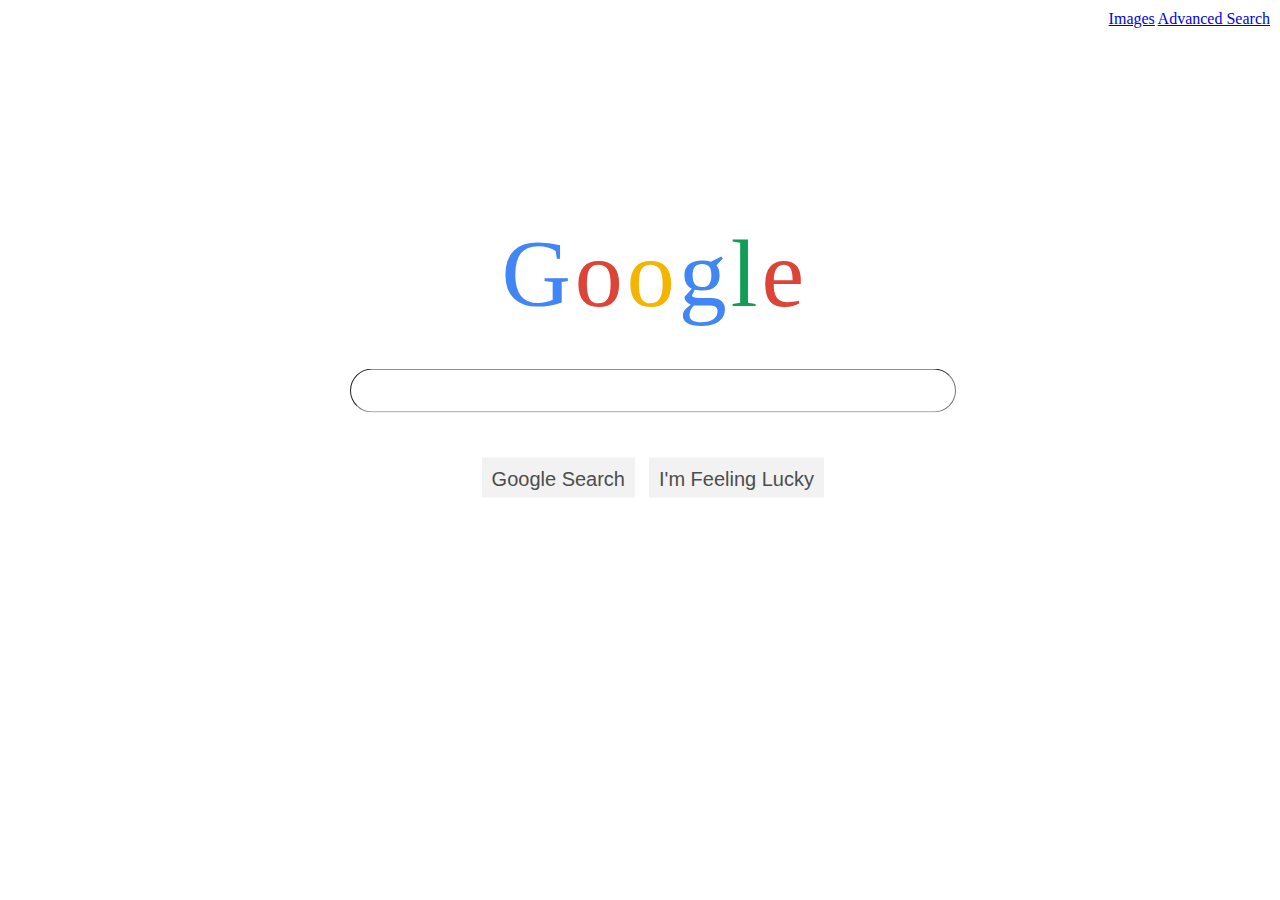
<file: search/index.html>
<!DOCTYPE html>
<html lang="en">

<head>
    <meta charset="UTF-8">
    <meta http-equiv="X-UA-Compatible" content="IE=edge">
    <meta name="viewport" content="width=device-width, initial-scale=1.0">
    <title>Search</title>
    <link rel="stylesheet" href="index.css">
</head>

<body>
    <a id=imgtag href="image.html">Images</a>
    <a id=advtag href="advanced.html">Advanced Search</a>
    <div id=center>
        <span style="color:#4285F4">G</span>
        <span style="color:#DB4437">o</span>
        <span style="color:#F4B400">o</span>
        <span style="color:#4285F4">g</span>
        <span style="color:#0F9D58">l</span>
        <span style="color:#DB4437">e</span>
        <form action="https://google.com/search">
            <input id=corner type="text" name="q">
            <input class=inline type="submit" value="Google Search">
            <input class=inline type="submit" name="btnI" value="I'm Feeling Lucky">
        </form>
    </div>
</body>

</html>
</file>
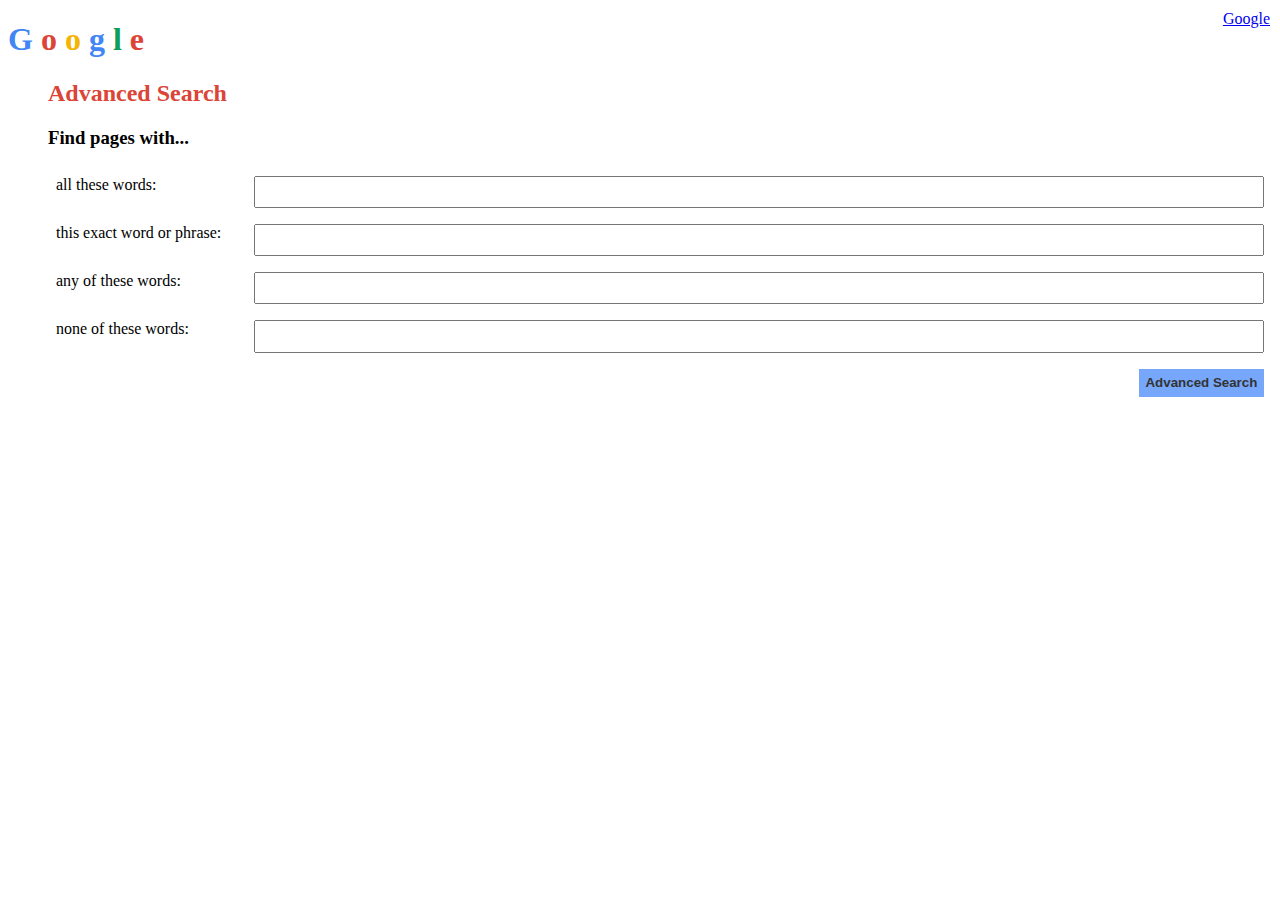
<file: search/advanced.html>
<!DOCTYPE html>
<html lang="en">

<head>
    <meta charset="UTF-8">
    <meta http-equiv="X-UA-Compatible" content="IE=edge">
    <meta name="viewport" content="width=device-width, initial-scale=1.0">
    <title>Advanced Search</title>
    <link rel="stylesheet" href="advanced.css">
</head>

<body>
    <a href="index.html">Google</a>
    <h1>
        <span style="color:#4285F4">G</span>
        <span style="color:#DB4437">o</span>
        <span style="color:#F4B400">o</span>
        <span style="color:#4285F4">g</span>
        <span style="color:#0F9D58">l</span>
        <span style="color:#DB4437">e</span>
    </h1>
    <form action="https://google.com/search">
        <ul>
            <h2>Advanced Search</h2>
            <h3>Find pages with...</h3>
            <li class=form1>
                <label for="allwords">all these words:</label>
                <input type="text" name="q">
            </li>

            <li class=form1>
                <label for="exactword">this exact word or phrase:</label>
                <input type="text" name="q">
            </li>

            <li class=form1>
                <label for="anyword">any of these words:</label>
                <input type="text" name="q">
            </li>

            <li class=form1>
                <label for="noneword">none of these words:</label>
                <input type="text" name="q">
            </li>

            <li class=form1>
                <button type="submit">Advanced Search</button>
            </li>
        </ul>
    </form>
</body>

</html>
</file>
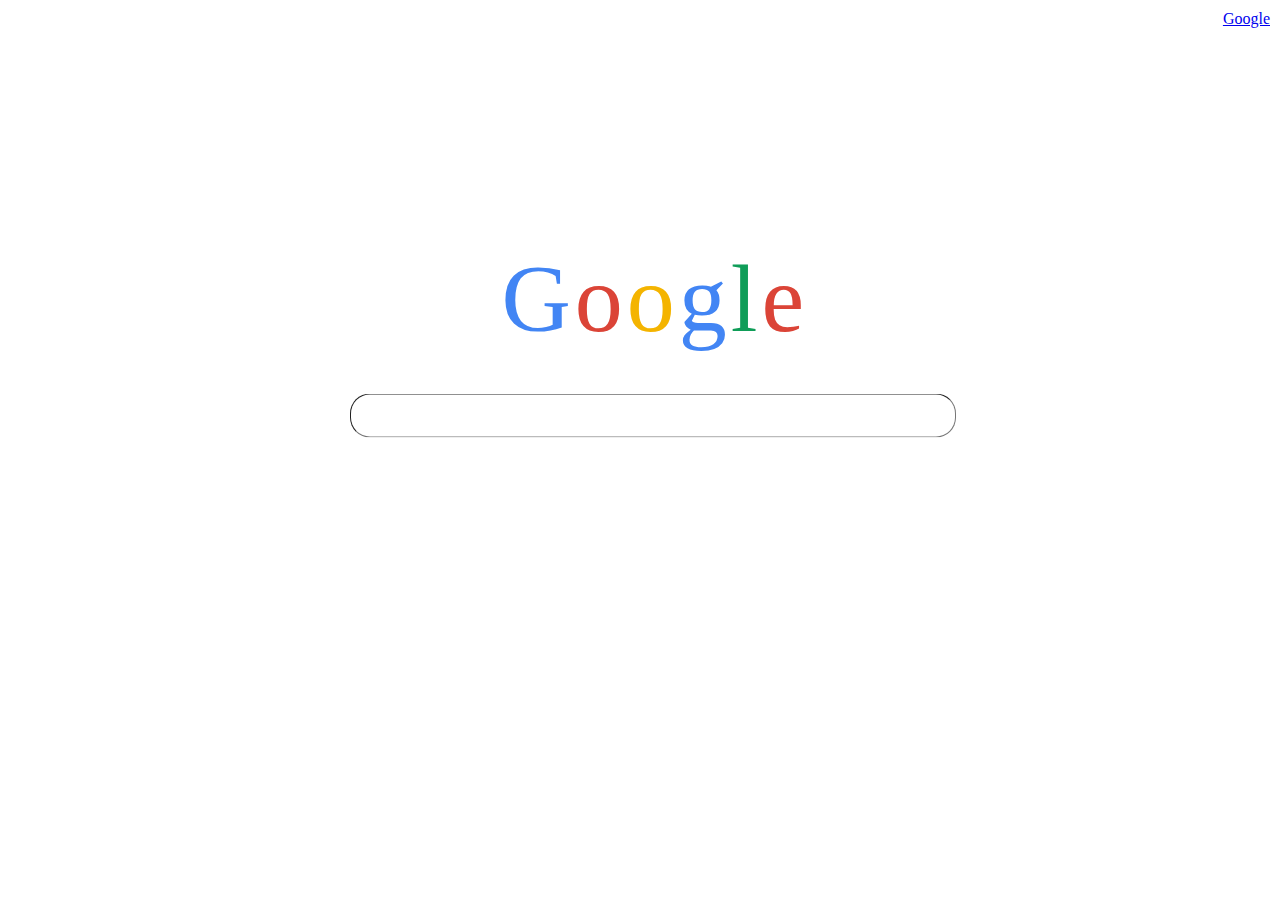
<file: search/image.html>
<!DOCTYPE html>
<html lang="en">

<head>
    <meta charset="UTF-8">
    <meta http-equiv="X-UA-Compatible" content="IE=edge">
    <meta name="viewport" content="width=device-width, initial-scale=1.0">
    <title>Image Search</title>
    <link rel="stylesheet" href="image.css">
</head>

<body>
    <a href="index.html">Google</a>
    <div id=center>
        <span style="color:#4285F4">G</span>
        <span style="color:#DB4437">o</span>
        <span style="color:#F4B400">o</span>
        <span style="color:#4285F4">g</span>
        <span style="color:#0F9D58">l</span>
        <span style="color:#DB4437">e</span>
        <form action="https://www.google.com/search">
            <input id=corner type="text" name="q" style="border-radius: 20px;">
            <input id=submit type="hidden" name="tbm" value="isch">
        </form>
    </div>
</body>

</html>
</file>
<file: search/index.css>
body {
    font-family: Times New Roman;
}
span {
    font-size: 6em;
}
.inline {
    display: inline;
    height:40px;
    font-size: 20px;
    margin: 5px;
    padding: 10px;
    background-color: #F2F2F2;
    color: #4D4D4D;
    border:0px;
}
#center {
    position: absolute;
    top: 40%;
    left: 51%;
    transform: translate(-50%, -50%);
    text-align: center;
}
input {
    display: block;
}
#corner {
    border-radius: 25px;
    border-width: thin;
    width: 600px;
    height: 40px;
    margin: 40px;
}
#imgtag {
    position: absolute;
    top:0;
    right:9%;
    text-align: right;
    margin: 10px;
}
#advtag {
    position: absolute;
    top:0;
    right:0;
    text-align: right;
    margin: 10px;
}
</file>
<file: search/advanced.css>
body {
    font-family: Times New Roman;
}
a {
    position: absolute;
    top: 0;
    right:0;
    margin: 10px;
    text-align: right;
}
h2 {
    color: #DB4437;
}
.form1 {
    display: flex;
    justify-content: flex-end;
    padding: 0.5em;
}
.form1 > label {
    flex: 1;
}
.form1 > input {
    flex: 5;
}
.form1 > input, .form1 > button {
    padding: 0.5em;
}
.form1 > button {
   background: #76A7FA;
   color: #333333;
   border: 0;
   font-weight: bold;
}
</file>
<file: search/image.css>
body {
    font-family: Times New Roman;
}
#center {
    position: absolute;
    top: 40%;
    left: 51%;
    transform: translate(-50%, -50%);
    text-align: center;
}
span {
    font-size: 6em;
}
input {
    display: block;
    margin: 30px;
}
#submit {
    width: 50%;
    margin: auto;
}
#corner {
    border-radius: 25px;
    border-width: thin;
    width: 600px;
    height: 40px;
    margin: 40px;
}
a {
    position: absolute;
    top: 0;
    right:0;
    margin: 10px;
    text-align: right;
}
</file>
